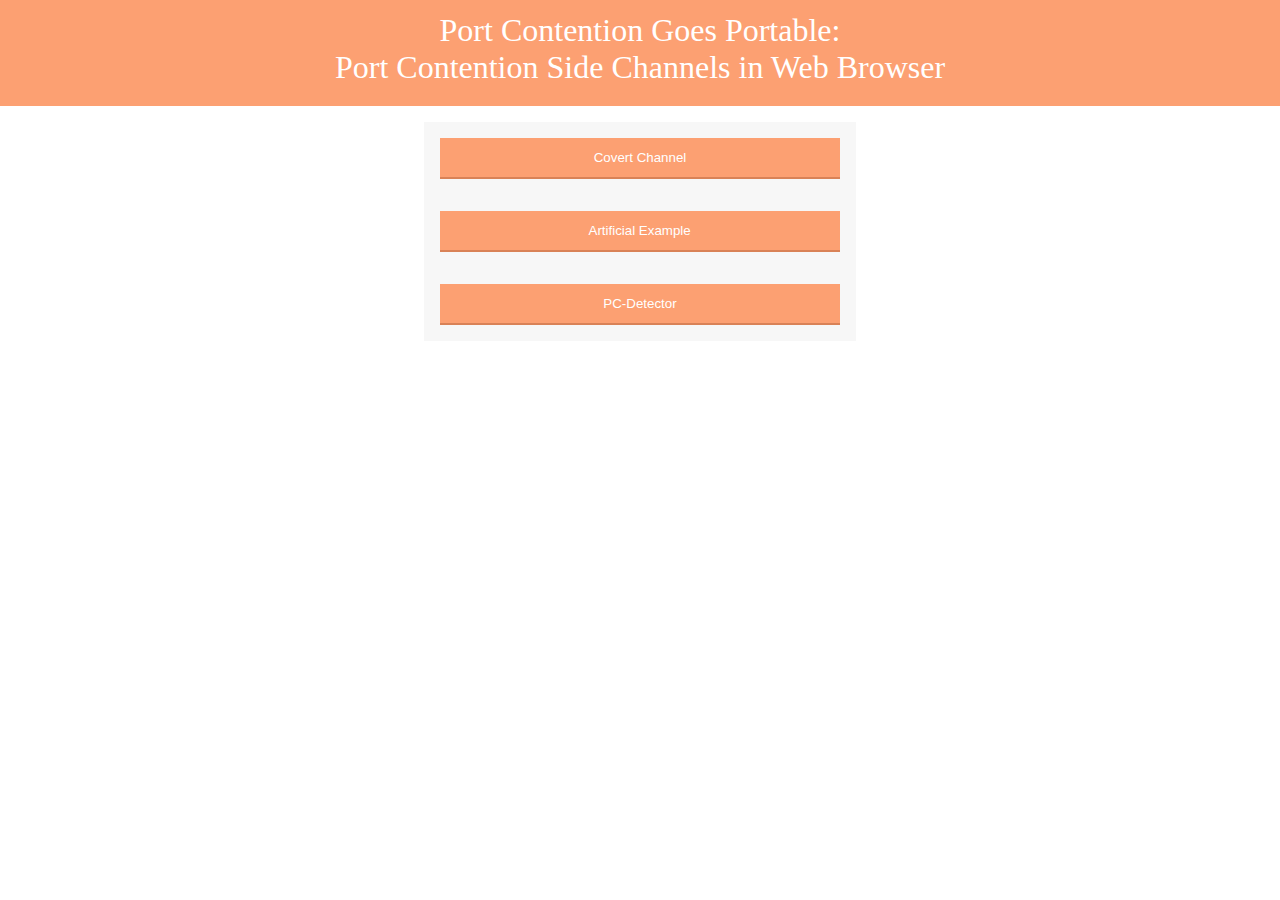
<file: index.html>
<head>
  <title>Port Contention Goes Portable: Port Contention Side Channels in Web Browser</title>
  <meta charset="utf-8" />


  <link rel="stylesheet" href="shared/style.css">
</head>

<h1>  Port Contention Goes Portable: <br> Port Contention Side Channels in Web Browser </h1>
<body>
    <form action="./covert_channel/covert-channel.html" method="get" class='pretty_form'>
      <input type="submit" value="Covert Channel" />
    </form>
    <form action="./artificial_example/artificial-example.html" method="get" class='pretty_form'>
      <input type="submit" value=" Artificial Example " />
    </form>
    <form action="./PC_Detector/pc-detector.html" method="get" class='pretty_form'>
      <input type="submit" value="PC-Detector" />
    </form>
</body>
</file>
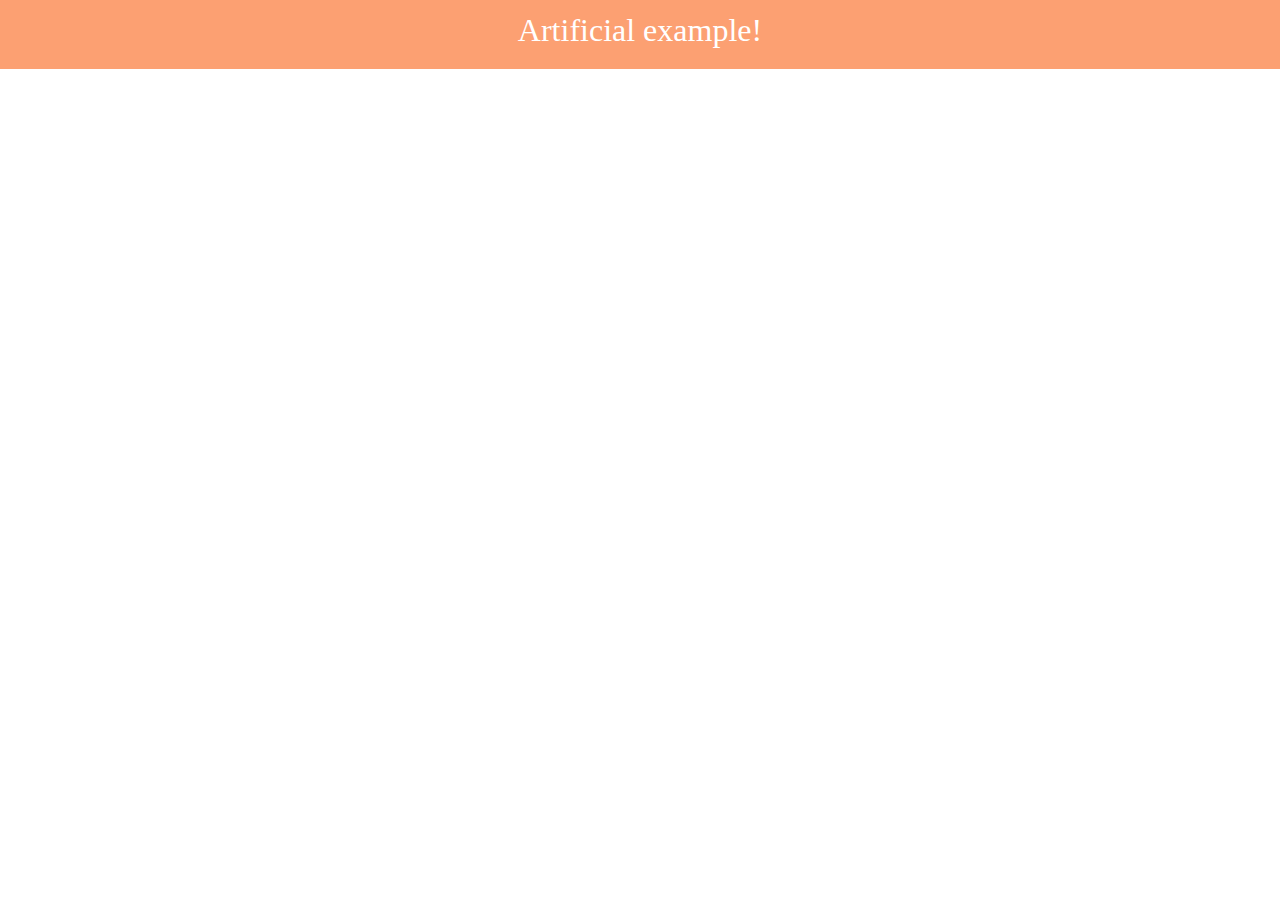
<file: artificial_example/artificial-example.html>
<head>
  <title>Artificial example</title>
  <meta charset="utf-8" />
  <script type="text/javascript" src="./web/toyExample.js" charset="utf-8"></script>
  <script type="text/javascript" src="../shared/clock.js" charset="utf-8"></script>
  <script type="text/javascript" src="../shared/math.js" charset="utf-8"></script>
  <script type="text/javascript" src="../shared/plotly-latest.min.js" charset="utf-8"></script>


  <script src="https://ajax.googleapis.com/ajax/libs/jquery/1.11.1/jquery.min.js" crossorigin="anonymous" type="text/javascript"></script>
  <link rel="stylesheet" href="../shared/style.css">
</head>

<h1>  Artificial example!</h1>
<body>




<!-- <script type="text/javascript">
  document.getElementById("button-listen").addEventListener("click", function() { listen(); });

</script> -->

<div id="bar-chart">

</div>

</body>
</file>
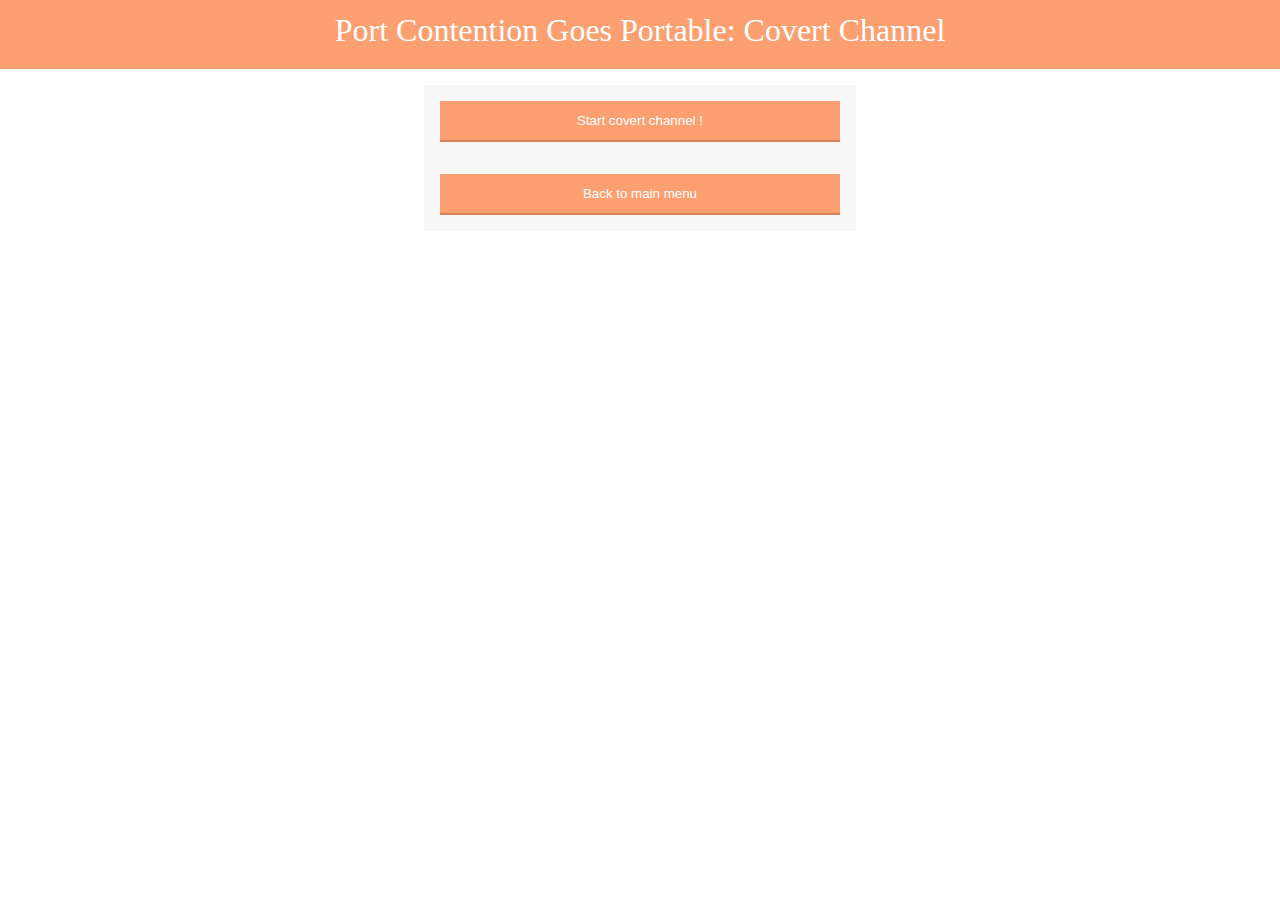
<file: covert_channel/covert-channel.html>
<head>
  <title>Port Contention Goes Portable: Covert Channel</title>
  <meta charset="utf-8" />


  <!-- Shared -->
  <link rel="stylesheet" href="../shared/style.css">
  <script type="text/javascript" src="../shared/clock.js" charset="utf-8"></script>
  <script type="text/javascript" src="../shared/math.js" charset="utf-8"></script>
  <script type="text/javascript" src="../shared/plotly-latest.min.js" charset="utf-8"></script>
  <script type="text/javascript" src="../shared/utils.js" charset="utf-8"></script>


  <!-- Covert Channel Specifics -->
  <script type="text/javascript" src="./web/config.js" charset="utf-8"></script>
  <script type="text/javascript" src="./web/covertChannel.js" charset="utf-8"></script>
  <script type="text/javascript" src="./web/DenStream.js" charset="utf-8"></script>
  <script type="text/javascript" src="./web/denStreamDetection.js" charset="utf-8"></script>
  <script type="text/javascript" src="./web/frame.js" charset="utf-8"></script>
  <script type="text/javascript" src="./web/hammingCode.js" charset="utf-8"></script>
  <script type="text/javascript" src="./web/MicroCluster.js" charset="utf-8"></script>
  <script type="text/javascript" src="./web/p1Spam.js" charset="utf-8"></script>
  <script type="text/javascript" src="./web/receiver.js" charset="utf-8"></script>
  <script type="text/javascript" src="./web/sendBit.js" charset="utf-8"></script>
  <script type="text/javascript" src="./web/thresholdDetection.js" charset="utf-8"></script>




</head>

<h1>  Port Contention Goes Portable: Covert Channel </h1>
<body>


<div id="bar-chart">

<div class="pretty_button">
  <button type="button" onclick="initCovertChannel(0)"> Start covert channel !</button>
</div>
<form action="../" method="get" class='pretty_form'>
  <input type="submit" value="Back to main menu" />
</form>

</body>
</file>
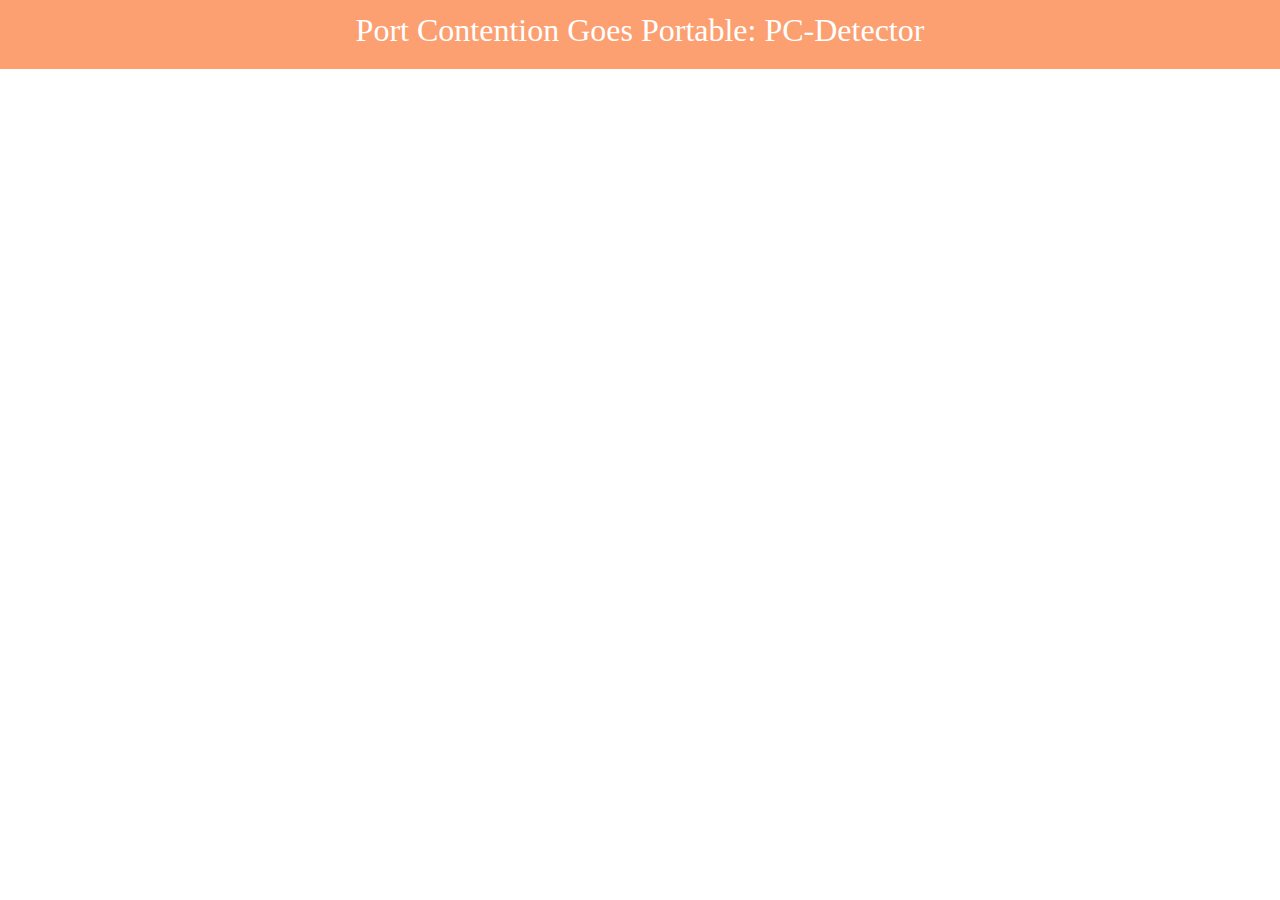
<file: PC_Detector/pc-detector.html>
<head>
  <title>Port Contention Goes Portable: PC-Detector </title>
  <meta charset="utf-8" />

  <script src="web/PCDetector.js" charset="utf-8"></script>
  <script src="web/instructions.js" charset="utf-8"></script>



  <link rel="stylesheet" href="../shared/style.css">
</head>

<h1> Port Contention Goes Portable: PC-Detector </h1>
<body>
  <div id="bar-chart">

</body>
</file>
<file: shared/style.css>
/* The switch - the box around the slider */
.switch {
  position: relative;
  display: inline-block;
  width: 60px;
  height: 34px;
}

/* Hide default HTML checkbox */
.switch input {
  opacity: 0;
  width: 0;
  height: 0;
}

/* The slider */
.slider {
  position: absolute;
  cursor: pointer;
  top: 0;
  left: 0;
  right: 0;
  bottom: 0;
  background-color: #ccc;
  -webkit-transition: .4s;
  transition: .4s;
}

.slider:before {
  position: absolute;
  content: "";
  height: 26px;
  width: 26px;
  left: 4px;
  bottom: 4px;
  background-color: white;
  -webkit-transition: .4s;
  transition: .4s;
}

input:checked + .slider {
  background-color: #2196F3;
}

input:focus + .slider {
  box-shadow: 0 0 1px #2196F3;
}

input:checked + .slider:before {
  -webkit-transform: translateX(26px);
  -ms-transform: translateX(26px);
  transform: translateX(26px);
}

/* Rounded sliders */
.slider.round {
  border-radius: 34px;
}

.slider.round:before {
  border-radius: 50%;
}



/* Tables */
.styled-table {
    border-collapse: collapse;
    margin: 25px 0;
    font-size: 0.9em;
    font-family: sans-serif;
    min-width: 400px;
    box-shadow: 0 0 20px rgba(0, 0, 0, 0.15);
}

.styled-table thead tr {
    background-color: #fca072;
    color: #ffffff;
    text-align: left;
}

.styled-table th,
.styled-table td {
    padding: 12px 15px;
}

.styled-table tbody tr {
    border-bottom: 1px solid #f5f5f5;
}

.styled-table tbody tr:nth-of-type(even) {
    background-color: #fff3ed;
}

.styled-table tbody tr:last-of-type {
    border-bottom: 2px solid #fca072;
}


/* cores forms */
h1{
	background: #fca072;
	padding: 20px 0;
	font-size: 200%;
	font-weight: 300;
	text-align: center;
	color: #fff;
	margin: -16px -16px 16px -16px;
}

.pretty_form{
	font: 95% Arial, Helvetica, sans-serif;
	max-width: 400px;
	margin: 0px auto;
	padding: 16px;
	background: #F7F7F7;
}

.pretty_form input[type="text"],
.pretty_form input[type="number"],
.pretty_form input[type="password"],
.pretty_form textarea,
.pretty_form select
{
	-webkit-transition: all 0.30s ease-in-out;
	-moz-transition: all 0.30s ease-in-out;
	-ms-transition: all 0.30s ease-in-out;
	-o-transition: all 0.30s ease-in-out;
	outline: none;
	box-sizing: border-box;
	-webkit-box-sizing: border-box;
	-moz-box-sizing: border-box;
	width: 100%;
	background: #fff;
	margin-bottom: 4%;
	border: 1px solid #ccc;
	padding: 3%;
	color: #555;
	font: 95% Arial, Helvetica, sans-serif;
}

.pretty_form input[type="text"]:focus,
.pretty_form input[type="number"]:focus,
.pretty_form textarea:focus,
.pretty_form select:focus
{
	box-shadow: 0 0 5px #d98257;
	padding: 3%;
	border: 1px solid #d98257;
}


.pretty_form input[type="submit"],
.pretty_form input[type="button"]{
	box-sizing: border-box;
	-webkit-box-sizing: border-box;
	-moz-box-sizing: border-box;
	width: 100%;
	padding: 3%;
	background: #fca072;
	border-bottom: 2px solid #d98257;
	border-top-style: none;
	border-right-style: none;
	border-left-style: none;
	color: #fff;
}
.pretty_form input[type="submit"]:hover,
.pretty_form input[type="button"]:hover{
	background: #d98257;
}


.collapsible {
  background-color: #fca072;
  color: white;
  cursor: pointer;
  padding: 18px;
  width: 100%;
  border: none;
  text-align: center;
  outline: none;
  font-size: 15px;
}

.active, .collapsible:hover {
  background-color: #d98257;
}

.content {
  padding: 0 18px;
  display: none;
  overflow: hidden;
  background-color: #fff3ed;
}

.white-space-10 {
  padding-bottom: 10px;
}
.white-space-60 {
  padding-bottom: 60px;
}

.div_core_number {
  text-align: center;
  font-size: 140%;

}

.pretty-progress {
  margin: 0 auto;
  width: 100px;
  background: #fff3ed;
  justify-content: flex-start;
  border-radius: 100px;
  align-items: center;
  text-align: center;
  position: relative;
  padding: 0 5px;
  display: flex;
  height: 40px;
  width: 500px;
}

.progress-value {
  border-radius: 100px;
  background: #fca072;
  height: 30px;
  width: 0%;
}

.pretty_button{
  font: 95% Arial, Helvetica, sans-serif;
	max-width: 400px;
	margin: 0px auto;
	padding: 16px;
  background: #F7F7F7;

}

.pretty_button button{
	box-sizing: border-box;
	-webkit-box-sizing: border-box;
	-moz-box-sizing: border-box;
	width: 100%;
	padding: 3%;
	background: #fca072;
	border-bottom: 2px solid #d98257;
	border-top-style: none;
	border-right-style: none;
	border-left-style: none;
	color: #fff;
}
.pretty_button button:hover{
	background: #d98257;
}
</file>
